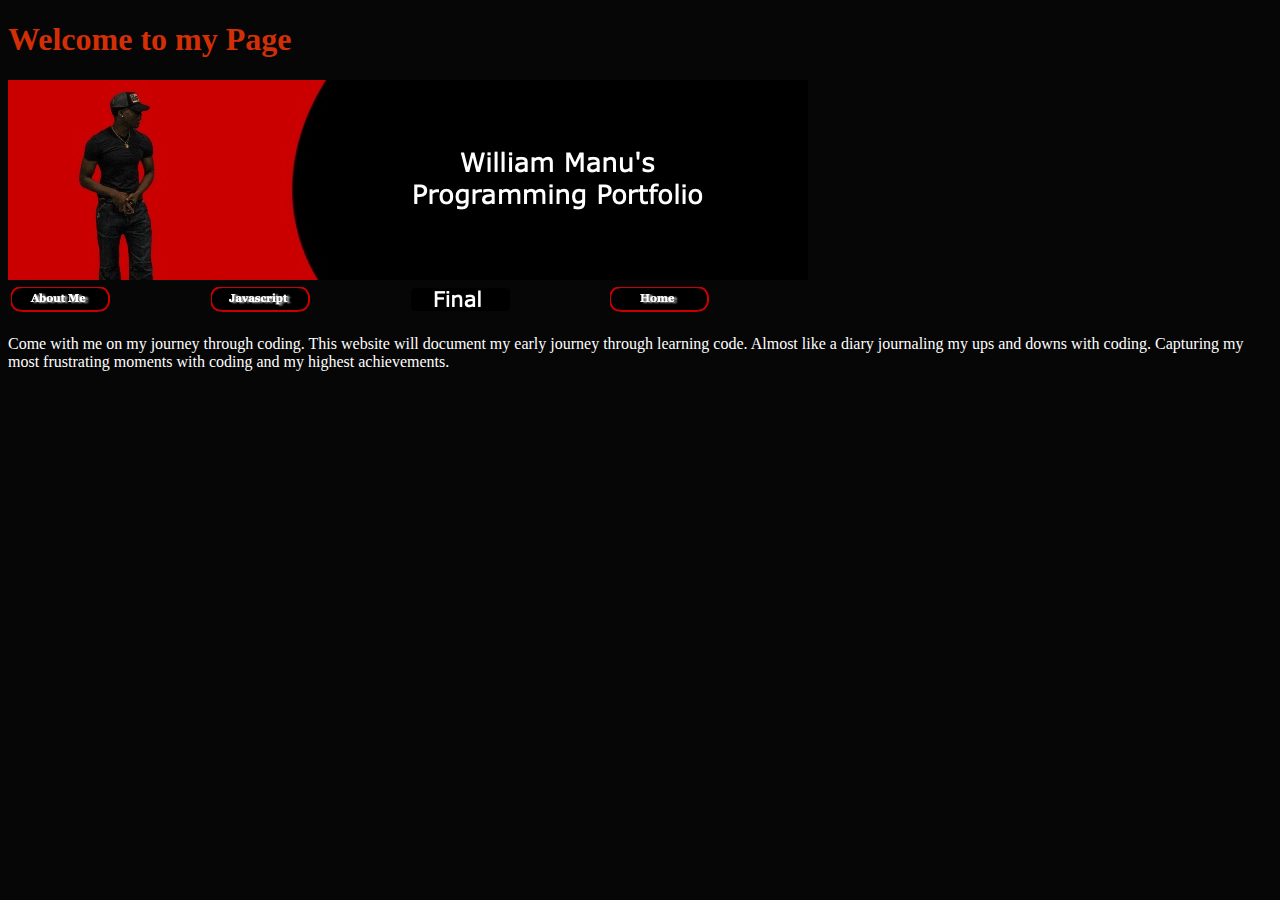
<file: index.html>
<!DOCTYPE html>
<html>
    <head>
        
        <meta charset="utf-8">
        <title> William's Programming Portfolio</title>
    </head>
   <link rel="stylesheet" href="mystyles.css">
    <body>
        <h1> Welcome to my Page </h1>
        <img src="mybanner2.jpg">
        <table width="800px">
            <tr>
               <td>
                <a href="about.html"><img src="aboutmenew.png"></a></td>
                <td><a href="JavaScript.html"> <img src= javascriptnew.png></td>
                    <td><a href="finalProject.html"> <img src= final.png></td>
                <td><a href="index.html"> <img src= homenew.png </td>
            
            
            </tr>
        </table>
        <p> Come with me on my journey through coding. This website will document my early journey through learning code. Almost like a diary journaling my ups and downs with coding. Capturing my most frustrating moments with coding and my highest achievements. </p>
    </body>
</html>
</file>
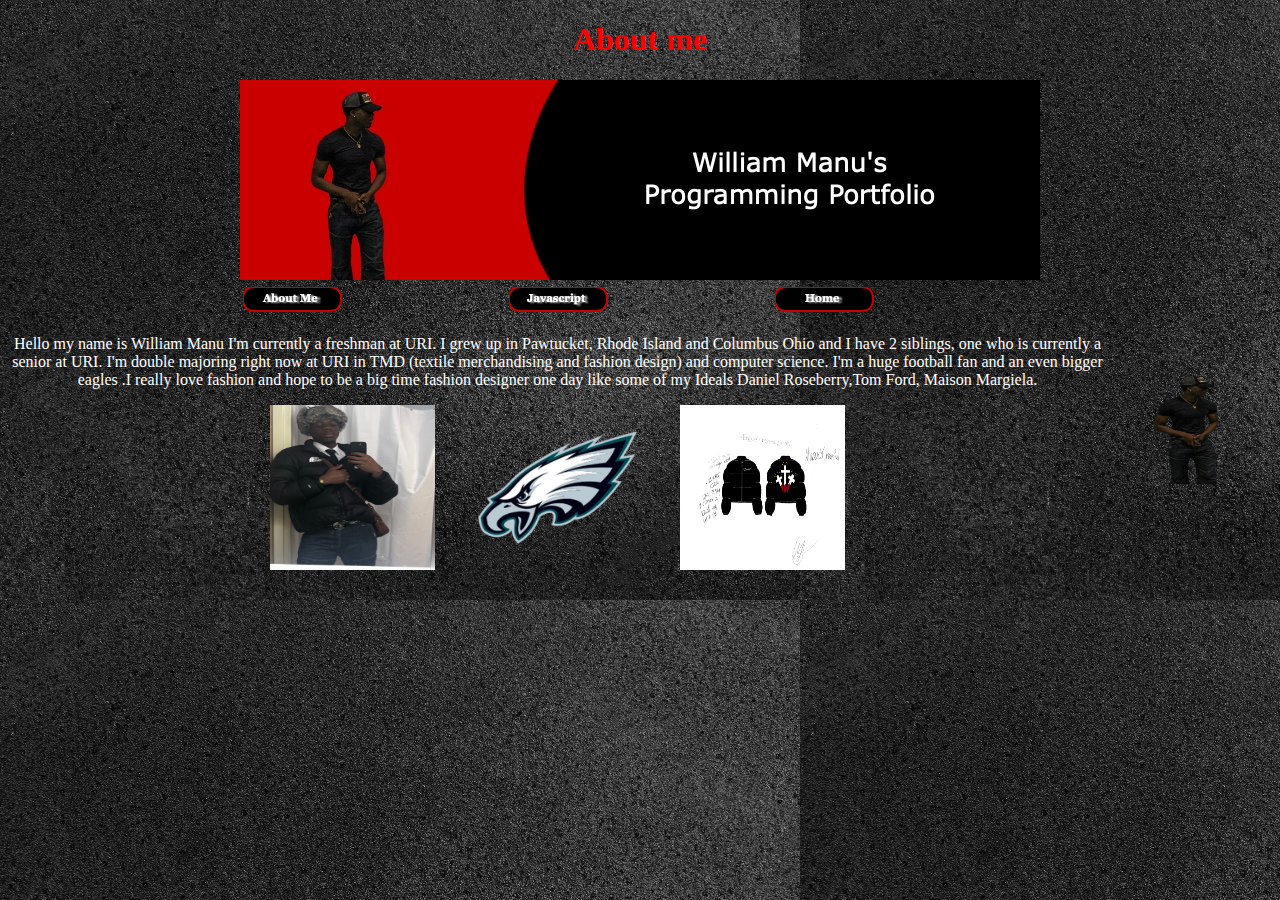
<file: about.html>
<!DOCTYPE html>
<html>
     
    <head>
        <link rel="stylesheet" type="text/css" href="style.css"
        <meta charset="utf-8">
        <title> About Me </title>
        <style> 
        #williammanu1 {float:right}
        #russian-hat {margin-right:20px;}
        #design{margin-left:20px;}
        #eagles{margin-left: 20px; margin-right:20px}


        </style>
    </head>
    <body>
        <center>
        <h1> About me </h1>

        <img src="mybanner1.jpg">
        <table width="800px">
            <tr>
               <td>
                <a href="about.html"><img src="aboutmenew.png"></a></td>
                <td><a href="JavaScript.html"> <img src=javascriptnew.png></td>
                <td><a href="index.html"> <img src= homenew.png </td>
            
                
            </tr>
            
        </table>
        <table width="800px">
        <img id="williammanu1" src="williammanu1.png" style="width:165px;height:165px;margin-bottom:20px;">
        <p>Hello my name is William Manu I'm currently a freshman at URI. I grew up in Pawtucket, Rhode Island and Columbus Ohio and I have 2 siblings, one who is currently a senior at URI. I'm double majoring right now at URI in TMD (textile merchandising and fashion design) and computer science. I'm a huge football fan and an even bigger eagles .I really love fashion and hope to be a big time fashion designer one day like some of my Ideals Daniel Roseberry,Tom Ford, Maison Margiela.</p> 
       <img id="russian-hat" src="IMG_0044.JPG" style="width:165px;height:165px;margin-bottom:20px;">
       <img id="eagles" src="eagles.png" style="width:165px;height:165px;margin-bottom:20px;">
       <img id="design" src="IMG_0028.png" style="width:165px;height:165px;margin-bottom:20px;">
       </table>
       </center>
</html>
</file>
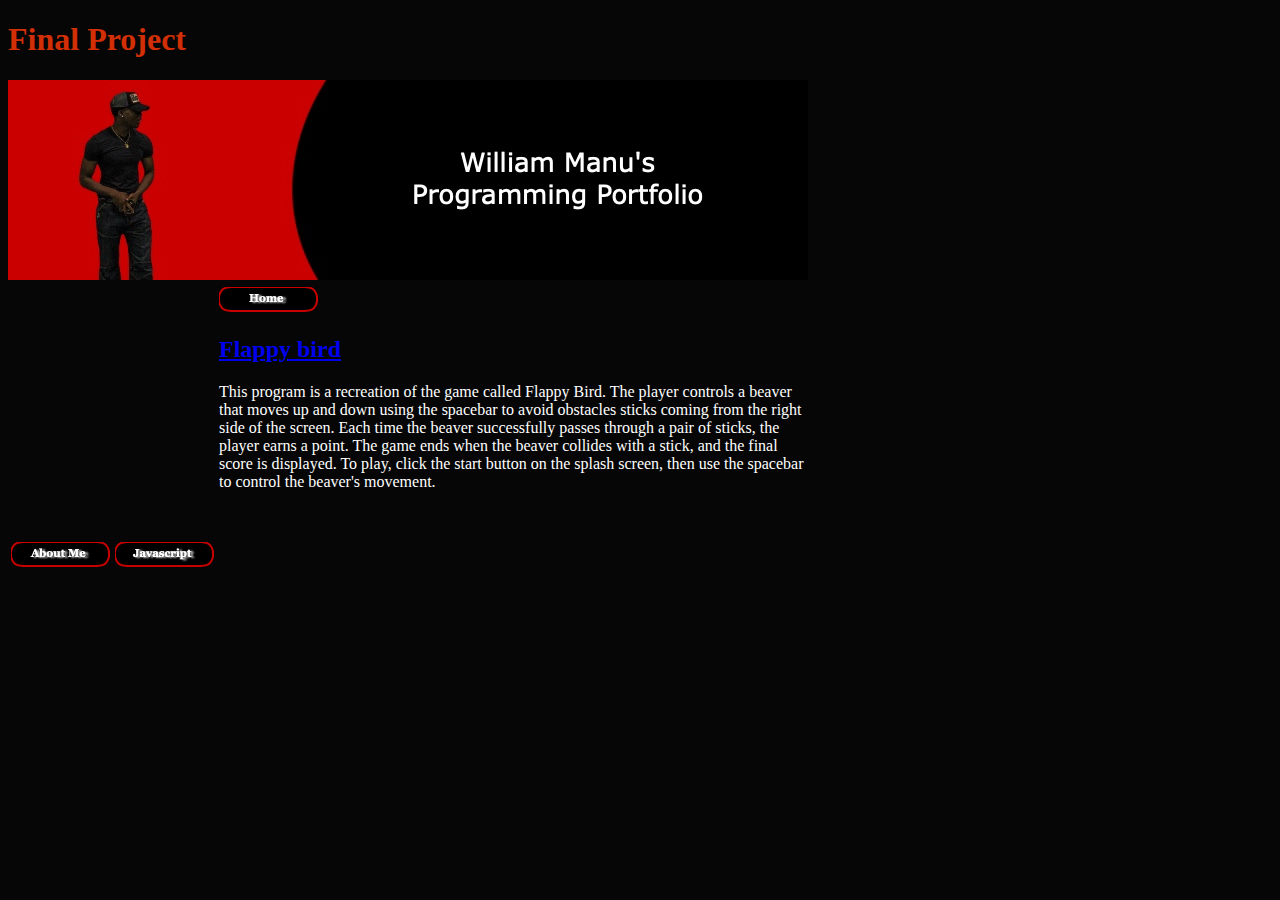
<file: finalProject.html>
<!DOCTYPE html>

<head>
    <meta charset="utf-8">
    <title> Final Project </title>
</head>

<link rel="stylesheet" href="mystyles.css">
<body>
<h1> Final Project </h1>
    <img src="mybanner1.jpg">
    <table width="800px">
        <tr>
           <td>
            <a href="about.html"><img src="aboutmenew.png"></a></td>
            <td><a href="JavaScript.html"> <img src= javascriptnew.png></td>
            <td><a href="index.html"> <img src= homenew.png </td>
                <h2><a href="https://www.khanacademy.org/computer-programming/flappy-bird/5595860060258304">Flappy bird</a></h2><script src="https://www.khanacademy.org/computer-programming/flappy-bird/5595860060258304/embed.js?editor=yes&buttons=yes&author=yes&embed=yes"></script>
                <p> This program is a recreation of the game called Flappy Bird. The player controls a beaver that moves up and down using the spacebar to avoid obstacles sticks coming from the right side of the screen. Each time the beaver successfully passes through a pair of sticks, the player earns a point. The game ends when the beaver collides with a stick, and the final score is displayed. To play, click the start button on the splash screen, then use the spacebar to control the beaver's movement.   </p>
                <iframe width="560" height="315" src="https://www.youtube.com/embed/IF4y2qvnmbI?si=WhpWIepzulDSBKQv" title="YouTube video player" frameborder="0" allow="accelerometer; autoplay; clipboard-write; encrypted-media; gyroscope; picture-in-picture; web-share" referrerpolicy="strict-origin-when-cross-origin" allowfullscreen></iframe>


        </tr>
    </table>
</body>


</html>
</file>
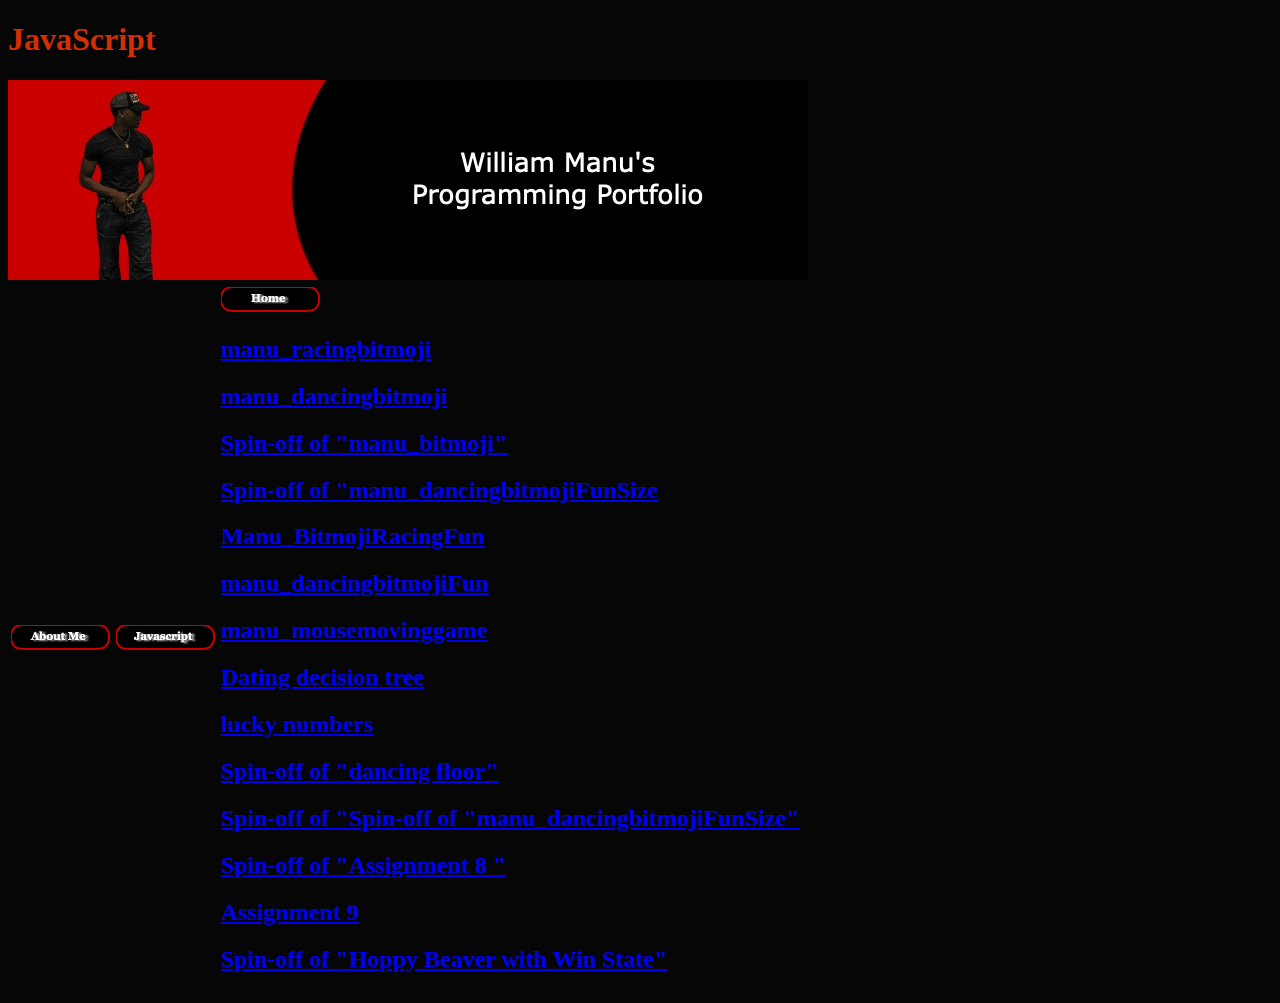
<file: JavaScript.html>
<!DOCTYPE html>
<html>
    <head>
        <meta charset="utf-8">
        <title> JavaScript </title>
    </head>
    <link rel="stylesheet" href="mystyles.css">
    <body>
    <h1> JavaScript </h1>
        <img src="mybanner1.jpg">
        <table width="800px">
            <tr>
               <td>
                <a href="about.html"><img src="aboutmenew.png"></a></td>
                <td><a href="JavaScript.html"> <img src= javascriptnew.png></td>
                <td><a href="index.html"> <img src= homenew.png </td>
                    <h2><a href="https://www.khanacademy.org/computer-programming/manu_racingbitmoji/5800590906146816">manu_racingbitmoji</a></h2><script src="https://www.khanacademy.org/computer-programming/manu_racingbitmoji/5800590906146816/embed.js?editor=yes&buttons=yes&author=yes&embed=yes"></script>
                    <h2><a href="https://www.khanacademy.org/computer-programming/manu_dancingbitmoji/6154327768088576">manu_dancingbitmoji</a></h2><script src="https://www.khanacademy.org/computer-programming/manu_dancingbitmoji/6154327768088576/embed.js?editor=yes&buttons=yes&author=yes&embed=yes"></script>
                    <h2><a href="https://www.khanacademy.org/computer-programming/spin-off-of-manu_bitmoji/6388610302656512">Spin-off of "manu_bitmoji"</a></h2><script src="https://www.khanacademy.org/computer-programming/spin-off-of-manu_bitmoji/6388610302656512/embed.js?editor=yes&buttons=yes&author=yes&embed=yes"></script>
                    <h2><a href="https://www.khanacademy.org/computer-programming/spin-off-of-manu_dancingbitmojifun/6521886270996480">Spin-off of "manu_dancingbitmojiFunSize</a></h2><script src="https://www.khanacademy.org/computer-programming/spin-off-of-manu_dancingbitmojifun/6521886270996480/embed.js?editor=yes&buttons=yes&author=yes&embed=yes"></script>
                    <h2><a href="https://www.khanacademy.org/computer-programming/manu_bitmojiracingfun/6036932386799616">Manu_BitmojiRacingFun</a></h2><script src="https://www.khanacademy.org/computer-programming/manu_bitmojiracingfun/6036932386799616/embed.js?editor=yes&buttons=yes&author=yes&embed=yes"></script>
                    <h2><a href="https://www.khanacademy.org/computer-programming/manu_dancingbitmojifun/4684657823236096">manu_dancingbitmojiFun</a></h2><script src="https://www.khanacademy.org/computer-programming/manu_dancingbitmojifun/4684657823236096/embed.js?editor=yes&buttons=yes&author=yes&embed=yes"></script>
                    <h2><a href="https://www.khanacademy.org/computer-programming/manu_mousemovinggame/6503081117401088">manu_mousemovinggame</a></h2><script src="https://www.khanacademy.org/computer-programming/manu_mousemovinggame/6503081117401088/embed.js?editor=yes&buttons=yes&author=yes&embed=yes"></script>
                    <h2><a href="https://www.khanacademy.org/computer-programming/spin-off-of-conditionals-assignment/5530658511437824">Dating decision tree </a></h2><script src="https://www.khanacademy.org/computer-programming/spin-off-of-conditionals-assignment/5530658511437824/embed.js?editor=yes&buttons=yes&author=yes&embed=yes"></script>
                    <h2><a href="https://www.khanacademy.org/computer-programming/spin-off-of-new-program/5371713399996416">lucky numbers</a></h2><script src="https://www.khanacademy.org/computer-programming/spin-off-of-new-program/5371713399996416/embed.js?editor=yes&buttons=yes&author=yes&embed=yes"></script>
                    <h2><a href="https://www.khanacademy.org/computer-programming/spin-off-of-dancing-floor/6486683923693568">Spin-off of "dancing floor"</a></h2><script src="https://www.khanacademy.org/computer-programming/spin-off-of-dancing-floor/6486683923693568/embed.js?editor=yes&buttons=yes&author=yes&embed=yes"></script>
                    <h2><a href="https://www.khanacademy.org/computer-programming/spin-off-of-spin-off-of-manu_dancingbitmojifunsize/6702385966268416">Spin-off of "Spin-off of "manu_dancingbitmojiFunSize"</a></h2><script src="https://www.khanacademy.org/computer-programming/spin-off-of-spin-off-of-manu_dancingbitmojifunsize/6702385966268416/embed.js?editor=yes&buttons=yes&author=yes&embed=yes"></script>
                    <h2><a href="https://www.khanacademy.org/computer-programming/spin-off-of-assignment-8/5678305473380352">Spin-off of "Assignment 8 "</a></h2><script src="https://www.khanacademy.org/computer-programming/spin-off-of-assignment-8/5678305473380352/embed.js?editor=yes&buttons=yes&author=yes&embed=yes"></script>
                    <h2><a href="https://www.khanacademy.org/computer-programming/assignment-9/5969135861940224">Assignment 9</a></h2><script src="https://www.khanacademy.org/computer-programming/assignment-9/5969135861940224/embed.js?editor=yes&buttons=yes&author=yes&embed=yes"></script>
                    <h2><a href="https://www.khanacademy.org/computer-programming/spin-off-of-hoppy-beaver-with-win-state/6197557586477056">Spin-off of "Hoppy Beaver with Win State"</a></h2><script src="https://www.khanacademy.org/computer-programming/spin-off-of-hoppy-beaver-with-win-state/6197557586477056/embed.js?editor=yes&buttons=yes&author=yes&embed=yes"></script>
            </tr>
        </table>
    </body>
</html>
</file>
<file: mystyles.css>
h1 {
    color: rgb(210, 47, 6);
}  

body {
    background-color: rgb(6, 6, 6);
}
    body {color:white}
</file>
<file: style.css>
body {
    /* Set the background image */
    background-image: url('mybackground.jpg')}
     body {color:white}
     h1{ color:red}
</file>
